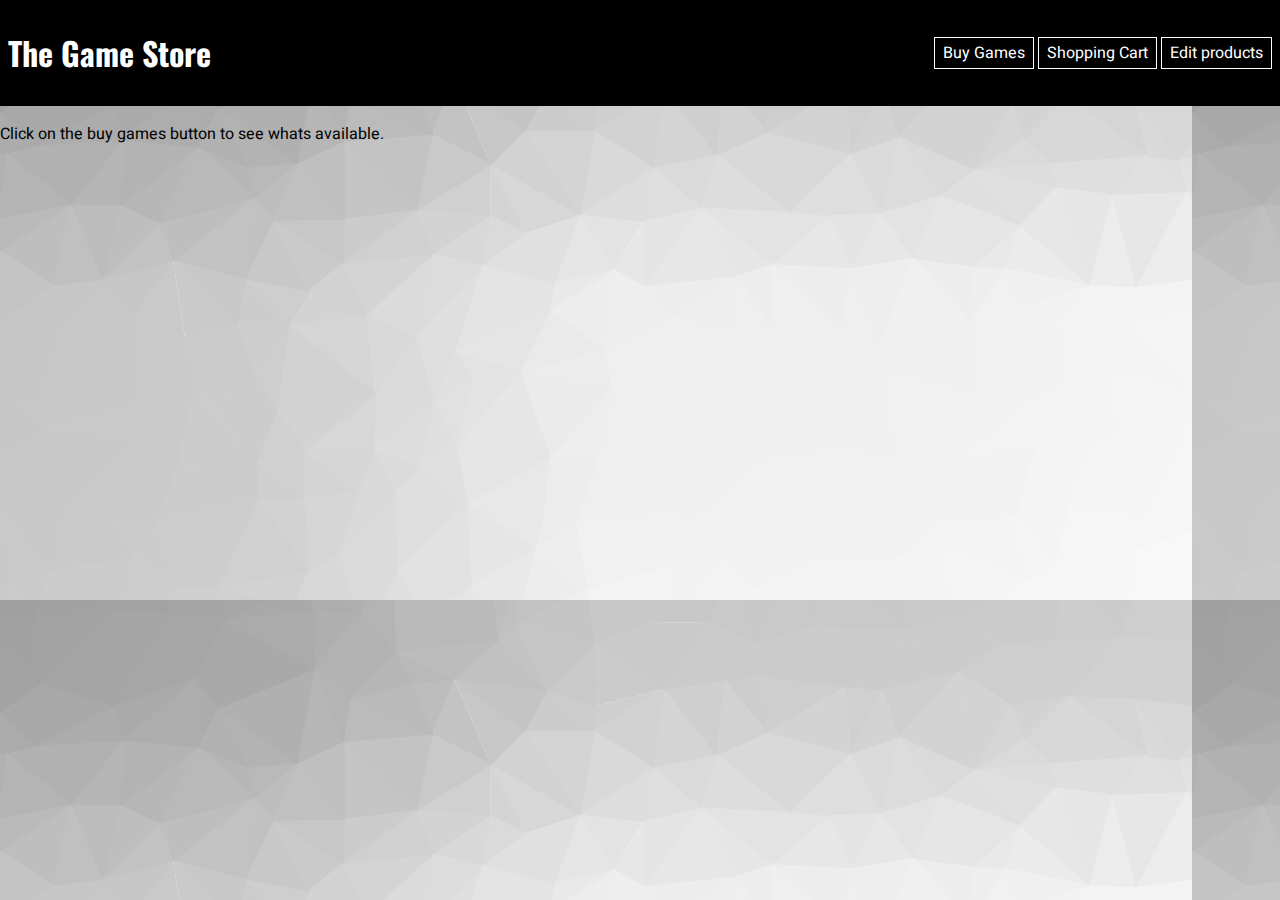
<file: index.html>
<!DOCTYPE html>
<html lang="en">

<head>
    <meta charset="UTF-8">
    <meta name="viewport" content="width=device-width, initial-scale=1.0">
    <meta http-equiv="X-UA-Compatible" content="ie=edge">
    <link rel="stylesheet" href="./common/main.css">
    <title>Products</title>
</head>

<body>
    <header>
        <h1>The Game Store</h1>
        <nav>
            <a href="./products/index.html">Buy Games</a>
            <a href="./cart/index.html">Shopping Cart</a>
            <a href="./product-entry/product-entry.html">Edit products</a>
        </nav>
    </header>
    <p>
        Click on the buy games button to see whats available.
    </p>
    
</body>

</html>
</file>
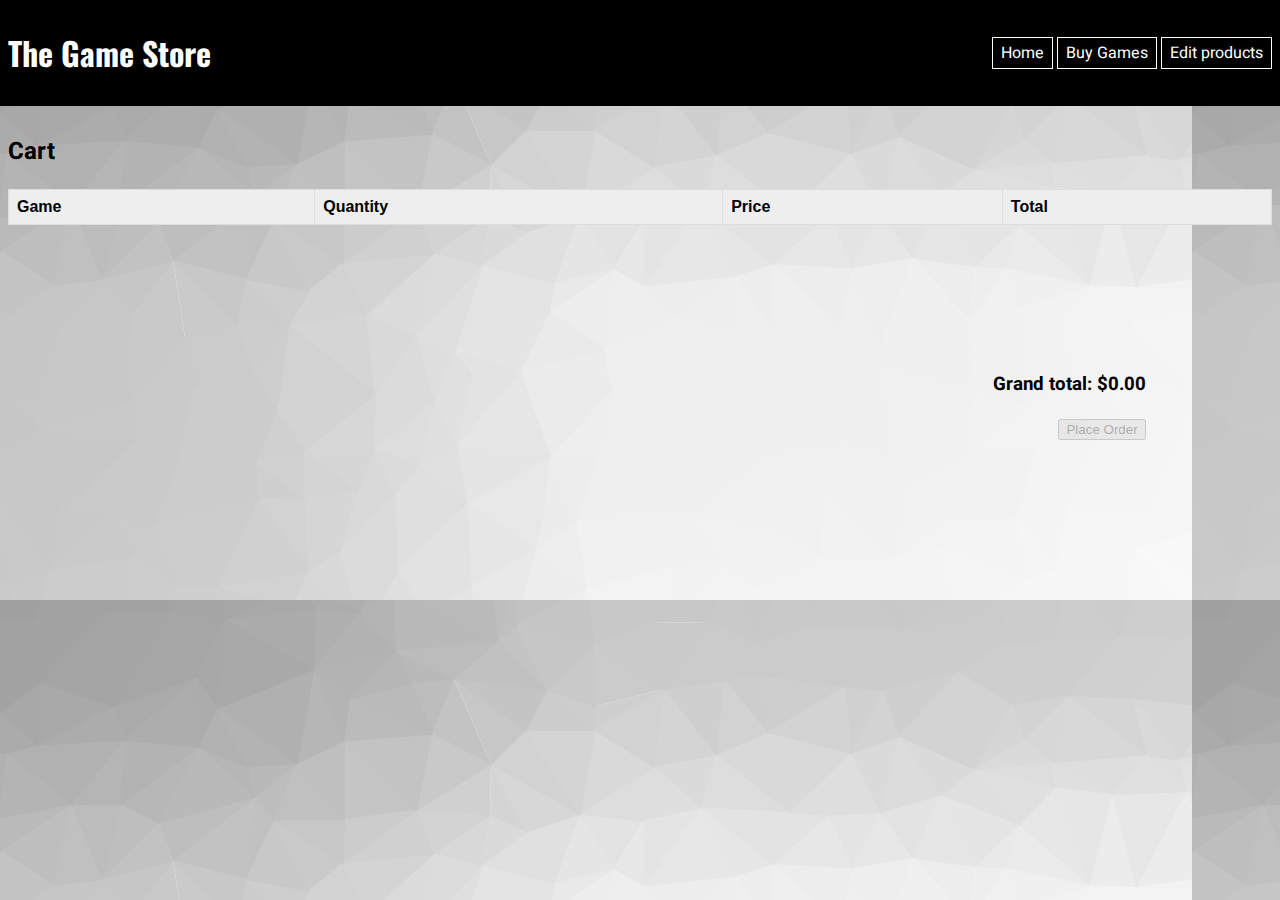
<file: cart/index.html>
<!DOCTYPE html>
<html lang="en">
<head>
    <meta charset="UTF-8">
    <meta name="viewport" content="width=device-width, initial-scale=1.0">
    <meta http-equiv="X-UA-Compatible" content="ie=edge">
    <title>Game Products</title>
    <link rel="stylesheet" href="../common/main.css">
    <link rel="stylesheet" href="cart.css">
</head>
<body>
    <header>
        <h1>The Game Store</h1>
        <nav>
            <a href="../">Home</a>
            <a href="../products/index.html">Buy Games</a>
            <a href="../product-entry/product-entry.html">Edit products</a>
        </nav>
    </header>

    <main>
        <h2>Cart</h2>
        <table id="cart">
            <tr>
                <th>Game</th>
                <th>Quantity</th>
                <th>Price</th>
                <th>Total</th>
            </tr>
        </table>
        <footer>
            <h3>Grand total: <span id="grand-total"></span></h3>
            <button id="place-order-button">Place Order</button>
        </footer>
    </main>

    <script src="cart.js" type="module"></script>
</body>
</html>
</file>
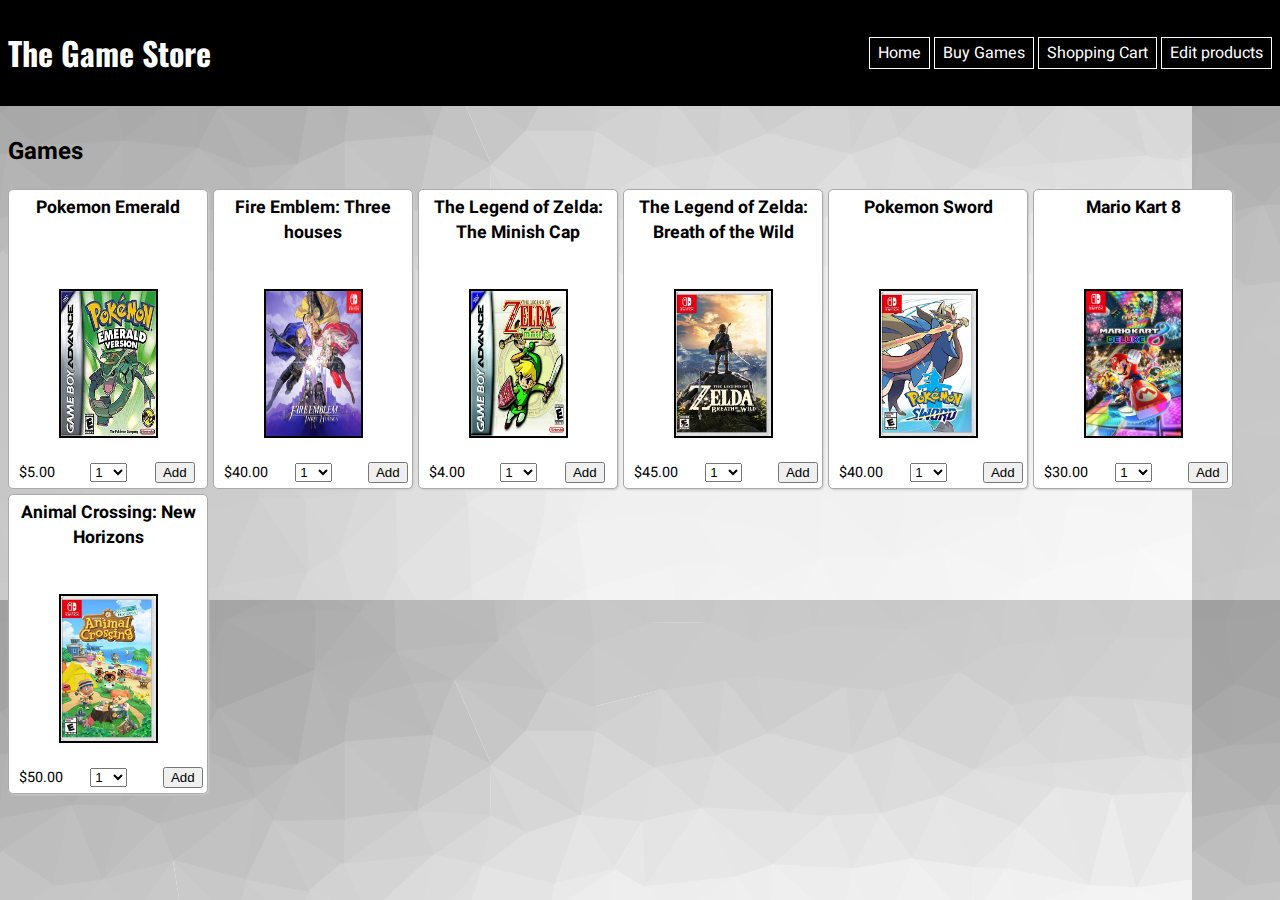
<file: products/index.html>
<!DOCTYPE html>
<html lang="en">
<head>
    <meta charset="UTF-8">
    <meta name="viewport" content="width=device-width, initial-scale=1.0">
    <meta http-equiv="X-UA-Compatible" content="ie=edge">
    <title>Game Products</title>
    <link rel="stylesheet" href="../common/main.css">
    <link rel="stylesheet" href="products.css">
</head>
<body>
    <header>
        <h1>The Game Store</h1>
        <nav>
            <a href="../">Home</a>
            <a href="./">Buy Games</a>
            <a href="../cart/index.html">Shopping Cart</a>
            <a href="../product-entry/product-entry.html">Edit products</a>
        </nav>
    </header>

    <main>
        <h2>Games</h2>
        <ul id="games"></ul>
    </main>

    <script src="products.js" type="module"></script>
</body>
</html>
</file>
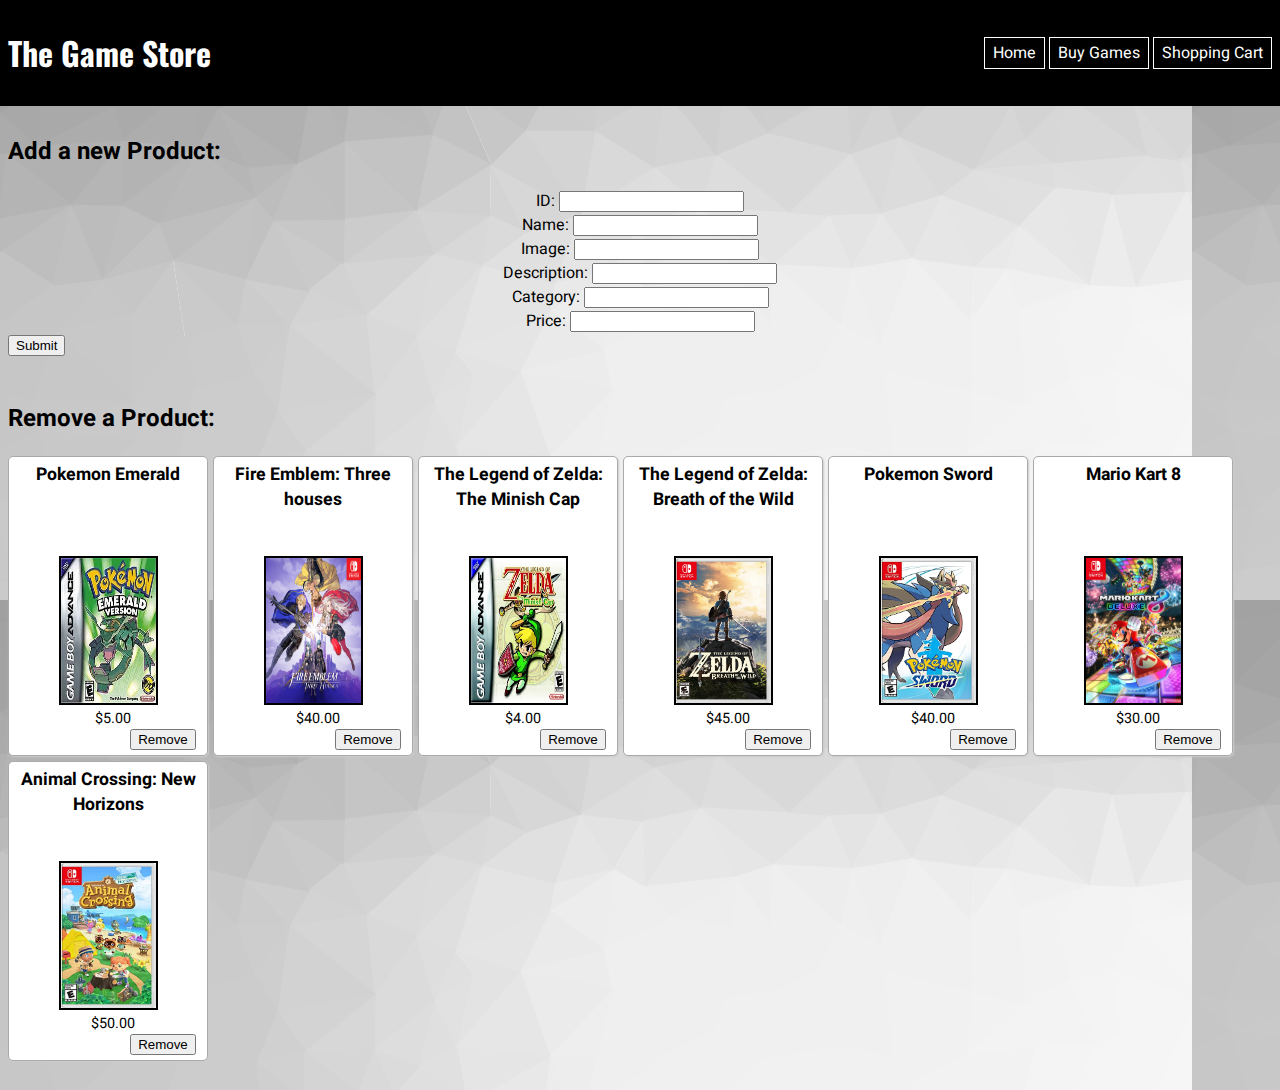
<file: product-entry/product-entry.html>
<!DOCTYPE html>
<html lang="en">
<head>
    <meta charset="UTF-8">
    <meta name="viewport" content="width=device-width, initial-scale=1.0">
    <meta http-equiv="X-UA-Compatible" content="ie=edge">
    <title>Game Products</title>
    <link rel="stylesheet" href="../common/main.css">
    <link rel="stylesheet" href="product-entry.css">
</head>
<body>
    <header>
        <h1>The Game Store</h1>
        <nav>
            <a href="../">Home</a>
            <a href="../products/index.html">Buy Games</a>
            <a href="../cart/index.html">Shopping Cart</a>
        </nav>
    </header>

    <main>
        <h2>Add a new Product:</h2>
        <form id="add-new-product">

            <label>
                ID:
                <input id="id" name="id"/>
            </label>
            <label>
                Name:
                <input id="name" name="name"/>
            </label>
            <label>
                Image:
                <input id="image" name="image"/>
            </label>
            <label>
                Description:
                <input id="description" name="description"/>
            </label>
            <label>
                Category:
                <input id="category" name="category"/>
            </label>
            <label>
                Price:
                <input id="price" name="price" type="number"/>
            </label>

            <button>Submit</button>

        </form>

        <br>
        <h2>Remove a Product:</h2>
        <ul id="products-list"></ul>
        
    </main>

    <script src="product-entry.js" type="module"></script>
    <script src="product-remove.js" type="module"></script>
</body>
</html>
</file>
<file: common/main.css>
@import url('https://fonts.googleapis.com/css?family=Heebo|Oswald');

* {
    box-sizing: border-box;
}

body {
    font-family: 'Heebo', sans-serif;
    background-image: url('../assets/cool-background.png');
    margin: 0;
}

header {
    display: flex;
    justify-content: space-between;
    align-items: center;
    background: black;
    color: white;
}

header nav a {
    color: white;
    border: 1px solid white;
    padding: 3px 8px;
    text-decoration: none;
    transition: color 200ms ease-in;
}

header nav a:hover {
    color: coral;
    border: 1px solid coral;
}

header, main {
    padding: 8px;
}

h1 {
    font-family: 'Oswald';
}

.hidden {
    display: none;
}

.centered {
    text-align: center;
}
</file>
<file: cart/cart.css>
table {
    font-family: arial, sans-serif;
    border-collapse: collapse;
    width: 100%;
  }
  
  td, th {
    border: 1px solid #dddddd;
    text-align: left;
    padding: 8px;
  }
  
  tr:nth-child(even) {
    background-color: #dddddd;
  }
  tr:nth-child(odd) {
    background-color: #eeeeee;
  }

  footer {
      text-align: right;
      padding: 10%;
  }
</file>
<file: products/products.css>
#games {
    padding: 0;
    display: flex;
    flex-wrap: wrap;
}

#games li {
    list-style: none;
    position: relative;
    background: white;
    border: 1px solid #aaa;
    border-radius: 5px;
    width: 200px;
    height: 300px;
    margin-right: 5px;
    margin-bottom: 5px;
    text-align: center;
    box-shadow: 1px 1px 2px #ccc;
    transition: transform 200ms ease-in-out;
}

#games li:hover {
    box-shadow: 2px 2px 3px #bbb;
    transform: translate3d(-1px, -1px, 0);
}

#games li h3 {
    font-size: 1.1rem;
    margin: 5px;
}

#games li img {
    width: 50%;
    height: 50%;
    border: 2px solid black;
    position: absolute;
    bottom: 50px;
    left: 50px;
    
}

select {
    position: absolute;
    left: 41%;
    bottom: 6px;
    z-index: 1;
    
}

.price {
    font-size: 0.9rem;
    position: absolute;
    bottom: 0;
    left: 5%; 
    
    
    margin-bottom: 5px;
    
}

.price button {
    margin-left: 100px;
    transition: color 200ms ease-in-out;
}
.price button:hover {
    background: #aaa;
    color: white;
}
</file>
<file: product-entry/product-entry.css>
label {
    display: block;
    text-align: center;
}
#products-list {
    padding: 0;
    display: flex;
    flex-wrap: wrap;
}

#products-list li {
    list-style: none;
    position: relative;
    background: white;
    border: 1px solid #aaa;
    border-radius: 5px;
    width: 200px;
    height: 300px;
    margin-right: 5px;
    margin-bottom: 5px;
    text-align: center;
    box-shadow: 1px 1px 2px #ccc;
    transition: transform 200ms ease-in-out;
}

#products-list li:hover {
    box-shadow: 2px 2px 3px #bbb;
    transform: translate3d(-1px, -1px, 0);
}

#products-list li img {
    width: 50%;
    height: 50%;
    border: 2px solid black;
    position: absolute;
    bottom: 50px;
    left: 50px;
}

#products-list li h3 {
    font-size: 1.1rem;
    margin: 5px;
}

.price {
    font-size: 0.9rem;
    position: absolute;
    bottom: 0;
    left: 5%; 
    margin-bottom: 5px;
    
}

.price button {
    margin-left: 100px;
    transition: color 200ms ease-in-out;
}
.price button:hover {
    background: #aaa;
    color: white;
}
</file>
